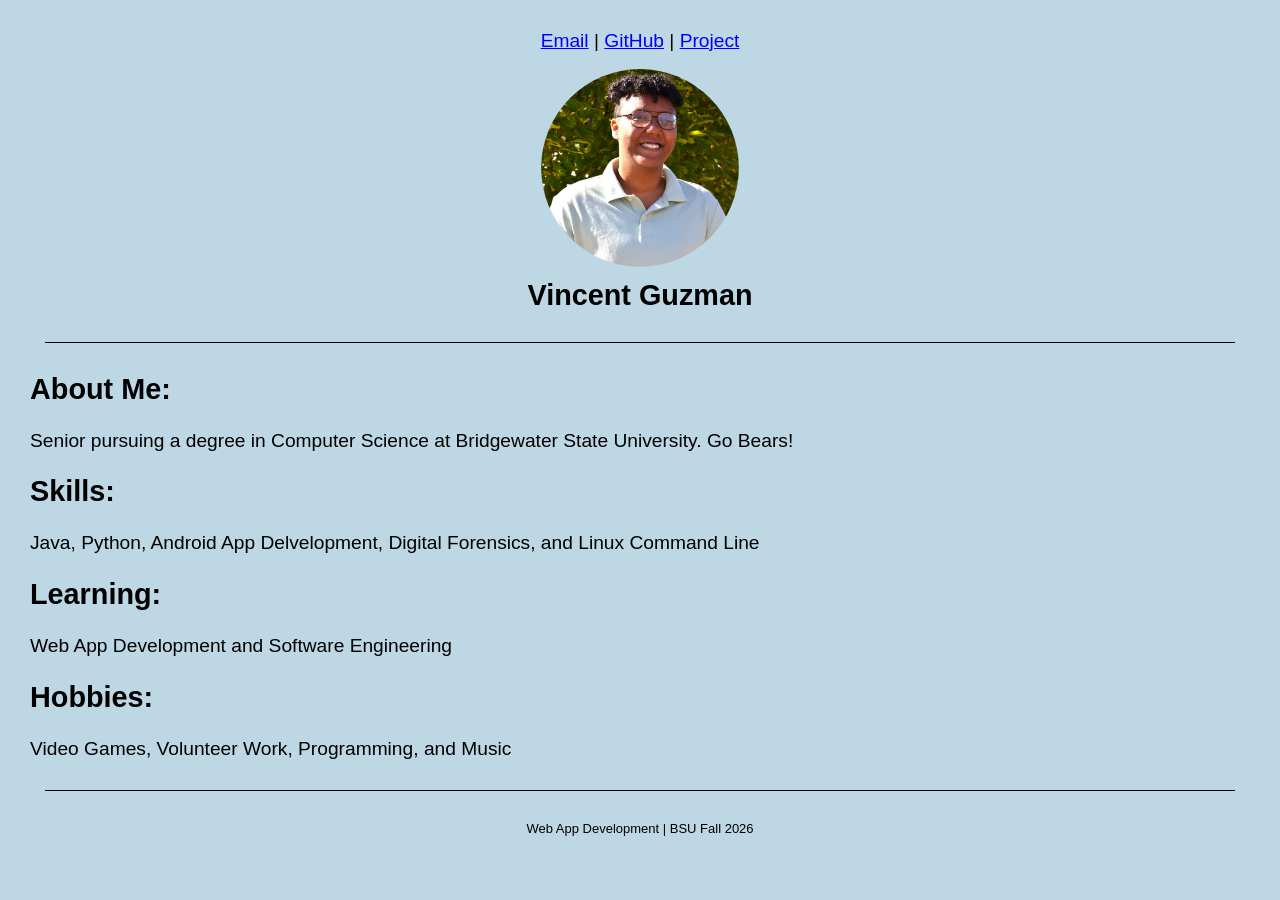
<file: index.html>
<!DOCTYPE html>
<html lang="en">
<head>
	<meta charset="utf-8">
	<title>vinguz.github.io</title>
	<link rel="stylesheet" href="main.css">
</head>

<body class="main">
	
	<nav class="header">
	
			<a href="mailto:V1GUZMAN@student.bridgew.edu">Email</a> |
			<a href="https://github.com/vinguz">GitHub</a> |
			<a href="project.html">Project</a>
		
	</nav>

	<section>	<img src="me.JPG" class="image" > </section>
	<section>
	
		<h1 class="title"> Vincent Guzman</h1>
		<span class = "line"> </span>
        
		<article>
		<h2>About Me: </h2>
		<p>
			Senior pursuing a degree in Computer Science at Bridgewater State University. Go Bears!
		</p>
        <h2>Skills: </h2>
		<p>
            Java, Python, Android App Delvelopment,
            Digital Forensics, and Linux Command Line
		</p>
		
		</article>
        <article> <h2>Learning:</h2> 
        <p> Web App Development and Software Engineering
        </p> </article>

        <article>
		<h2>Hobbies: </h2>
		<p>
			Video Games, Volunteer Work, Programming, and Music
		</p>
		</article>

	</section>
	<span class = "line"> </span>
	<footer>
		<p class="footer">
			Web App Development | BSU Fall 2026
		</p> 
	</footer>
</body>
</html>
</file>
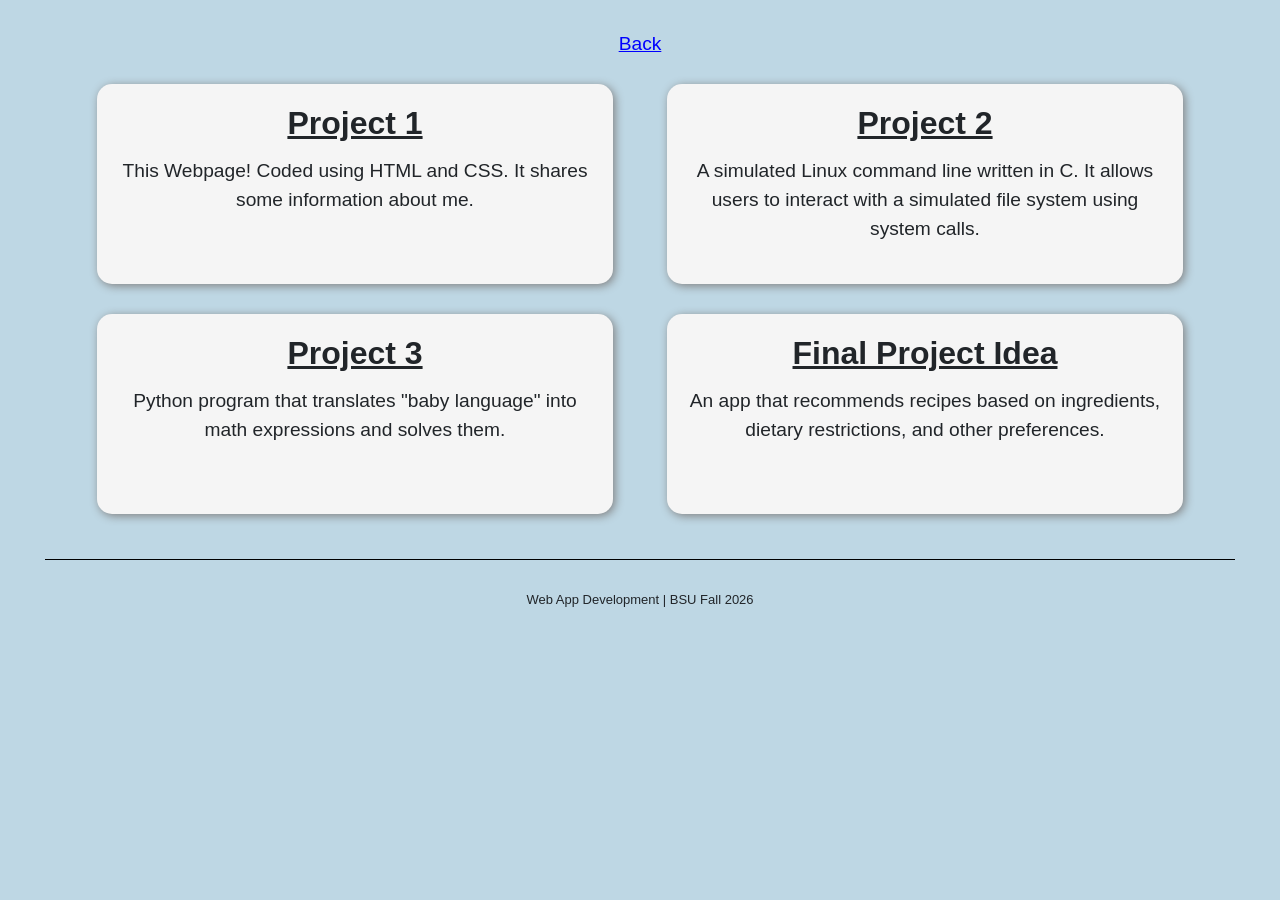
<file: project.html>
<!DOCTYPE html>
<html lang="en">
<head>
	<meta charset="utf-8">
	<title>assignment2</title>
    <link rel = "stylesheet" href="https://cdn.jsdelivr.net/npm/bootstrap@5.3.8/dist/css/bootstrap.min.css">
    <link rel="stylesheet" href="main.css">
    <meta name="viewport" content="width=device-width, initial-scale=1">

<style>

    .desc{
    margin:15px;
    background-color: whitesmoke;
    border-radius: 15px;
    min-height: 200px;
    padding: 20px;
    box-shadow: 2px 2px 10px grey;
    }
    
    @media (max-width: 720px) { 
        .col {
            flex: 0 0 100%;
           
        }
    }

    .desc h2{
    font-weight: bold;
    margin-bottom: 15px;
    text-decoration: underline;
    
    }

</style>

</head>

<body>

    <nav class="header">
		<a href="index.html">Back</a>
	</nav>
    

    <div class="container text-center">
    <div class="row">
        <div class="col">
            <div class="desc"> 
                <h2>Project 1</h2> 
            <p>
                This Webpage! Coded using HTML and CSS. 
                It shares some information about me.
            </p>
                </div>
        </div>
    
        <div class="col">
            <div class = "desc"> 
                <h2>Project 2</h2> 
                <p>
                    A simulated Linux command line written in C. 
                    It allows users to interact with a simulated file system using system calls.
                </p>
                </div>

        </div>
    </div>

    <div class="row">
        <div class="col">
            <div class="desc"> 
                <h2>Project 3</h2> 
               <p> Python program that translates "baby language" into math expressions and solves them. </p>
            </div>
        </div>
    
        <div class="col">
            <div class = "desc"> 
                <h2>Final Project Idea</h2> 
            <p> 
                An app that recommends recipes based on ingredients,
                dietary restrictions, and other preferences.
            </p>
              </div>

        </div>
    </div>
   
</div>

<span class = "line"> </span>
	<footer>
		<p class="footer">
			Web App Development | BSU Fall 2026
		</p> 
	</footer>

</body>

</html>
</file>
<file: main.css>
body {
    background-color: rgb(190, 215, 228);
    font-family:'Trebuchet MS', 'Lucida Sans Unicode', 'Lucida Grande', 'Lucida Sans', Arial, sans-serif;
    font-size: larger;
    margin: 30px;
}
.header {
  
	text-align: center;
    margin: 10px;
}

.header a,
.header a:visited {

    color: blue;
    
}

.title {
	text-align: center;
    margin: 5px;
}

.image {
    width: 200px;
    clip-path: circle(48%);
    display: block;
    margin-left: auto;
    margin-right: auto;
}

.line {
    margin: 30px 15px;
    border-top: 1px solid black;
    display:block;
        }


.footer{
    text-align: center;
    font-size: small;
}
</file>
